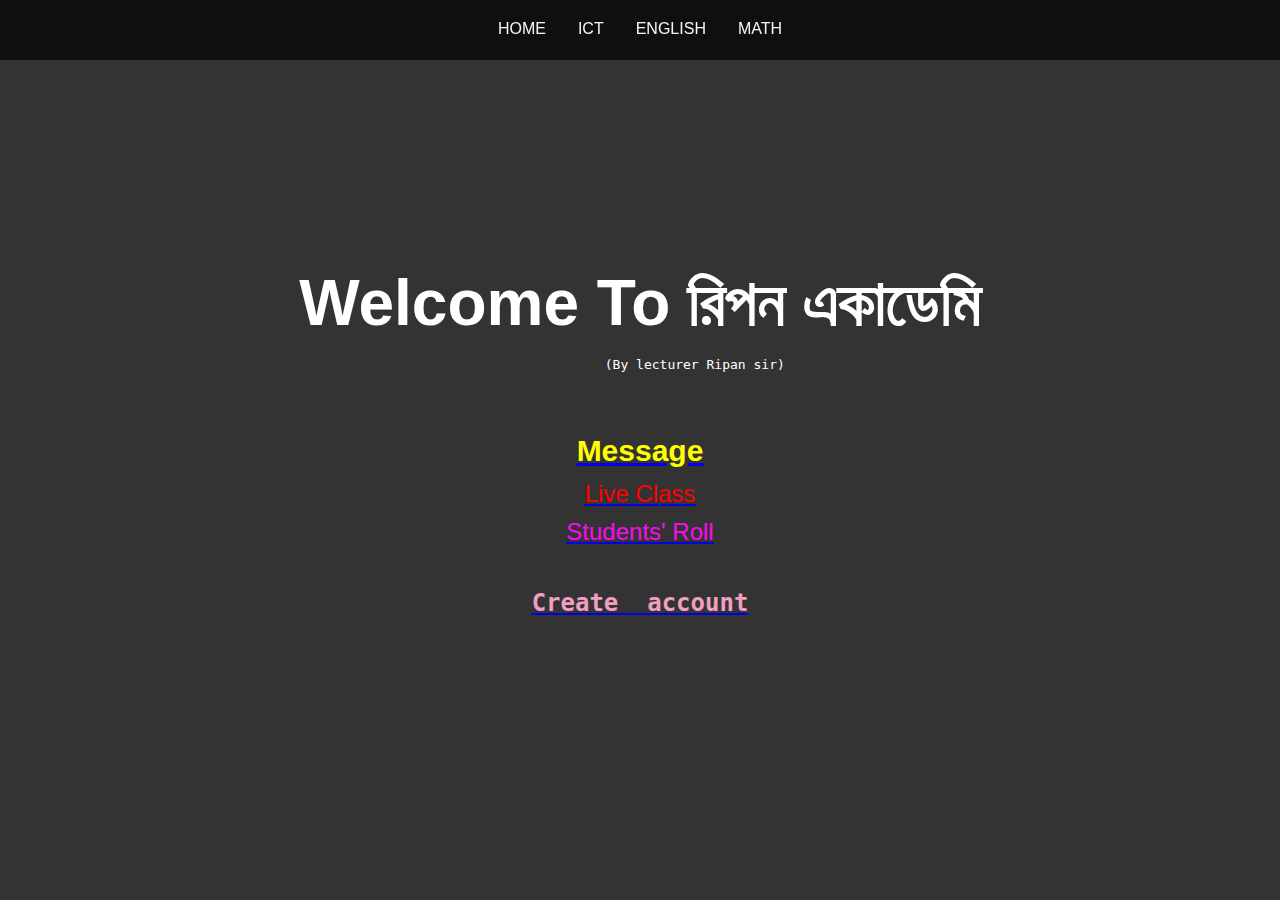
<file: index.html>
<!DOCTYPE html>
<html lang="en">

<head>
	<meta charset="UTF-8">
	<meta name="viewport" content="width=device-width, initial-scale=1">
	<meta http-equiv="x-ua-compatible" content="ie-edge">
	<title>Ripan Academy</title>
	<link rel="stylesheet" href="page5.css">
	<style>
	td{
	width:70px;
	Height:100px;
	background-color:blue;
	border-radius:150px;
	border:10px dotted rgba(255,0,0,1);
	padding:0;
	color:yellow;
	}
	b{
	font-size:20px;
	}
	      
	</style>
</head>

<body>
	<noscript>
		<h2>Please enable javascript in your browser</h2>
	</noscript>
	<div class="container">
		<nav class="navbar">
			<ul>
				<li><a href="#home">Home</a> </li>
				<li><a href="#ICT">ICT</a> </li>
				<li><a href="#English">English</a> </li>
				<li><a href="#Math">Math</a> </li>

			</ul>
		</nav>
		<section id="home">
		<h1>Welcome To   রিপন একাডেমি</h1>
		<pre>	      (By lecturer Ripan sir)</pre><br><br>
    <a href="https://ripanabc.github.io/result/message.html"><b><font color="yellow"><h2>Message</h2></font></b></a>
 
			<p><a href="https://us05web.zoom.us/j/84203063126?pwd=NmpGZmxIaEdjNmlkdkVDaGRxZ1NnQT09"><font color="red">Live Class</font></a></p>
		 <p><a href="https://ripanabc.github.io/10/roll.html"><font color="#ffO9f5">Students' Roll</font></a></p>
			<pre>                       <a href="https://ripanabc.github.io/result/form7.html"><b><font color="#f09fc0"><h2><p align="left">Create  account</p></h2></font></b></a></pre><br>
		
			</p></p>
		</section>
		<section id="ICT">
		<h1>ICT</h1>
		<p></p>
		<table border="0" width="400" height="200" cellspacing="20">
		<tr><td><b><a href="https://ripanabc.github.io/online/hsc.html"><font color="yellow">HSC</font></a></b></td><td><b><a href="https://ripanabc.github.io/online/glowing border.html"><font color="yellow">ETE <br>&<br>CSE</font></a></b></td></tr></table>
		
			</section>
		<section id="English">
		
		<h1><font color="red"> English</font></h1>
		<p></p>
		<table border="0" width="400" height="200" cellspacing="20">
		<tr><td><b><a href="https://ripanabc.github.io/ict/freebox1.html"><font color="yellow">Free Courses</font></a></b></td><td><b><a href="https://ripanabc.github.io/online/glowing border1.html"><font color="yellow">Paid Courses</font></a></b></td></tr></table>
			
		</section>
		<section id="Math">
		<h1><font color="red"> Higher math </font></h1>
		<p></p>
		<table border="0" width="400" height="200" cellspacing="20">
		<tr><td><b><a href="https://ripanabc.github.io/prep/preposition.html"><font color="yellow">Honours/Degree </font></a></b></td><td><b><a href="https://ripanabc.github.io/adm/jobs.html"><font color="yellow">Jobs</font></a></b></td></tr>
			<tr><td>
 <a href="https://ripanabc.github.io/adm/buet1.html"><font color="yellow"><b>Buet Admission</b></font></a></td><td><b><a href="https://ripanabc.github.io/online/Versity2.html"><font color=" Yellow">Versity addmission</font></a></b></td></tr>
			<tr><td colspan="2"><b><a href="https://ripanabc.github.io/academy/overlay.html"><font color="yellow">Earning money by gaming</font></a></b></td></tr>
			</table>
	
		</section>

	</div
	<script src="page5.js"></script>

</body>

</html>
</file>
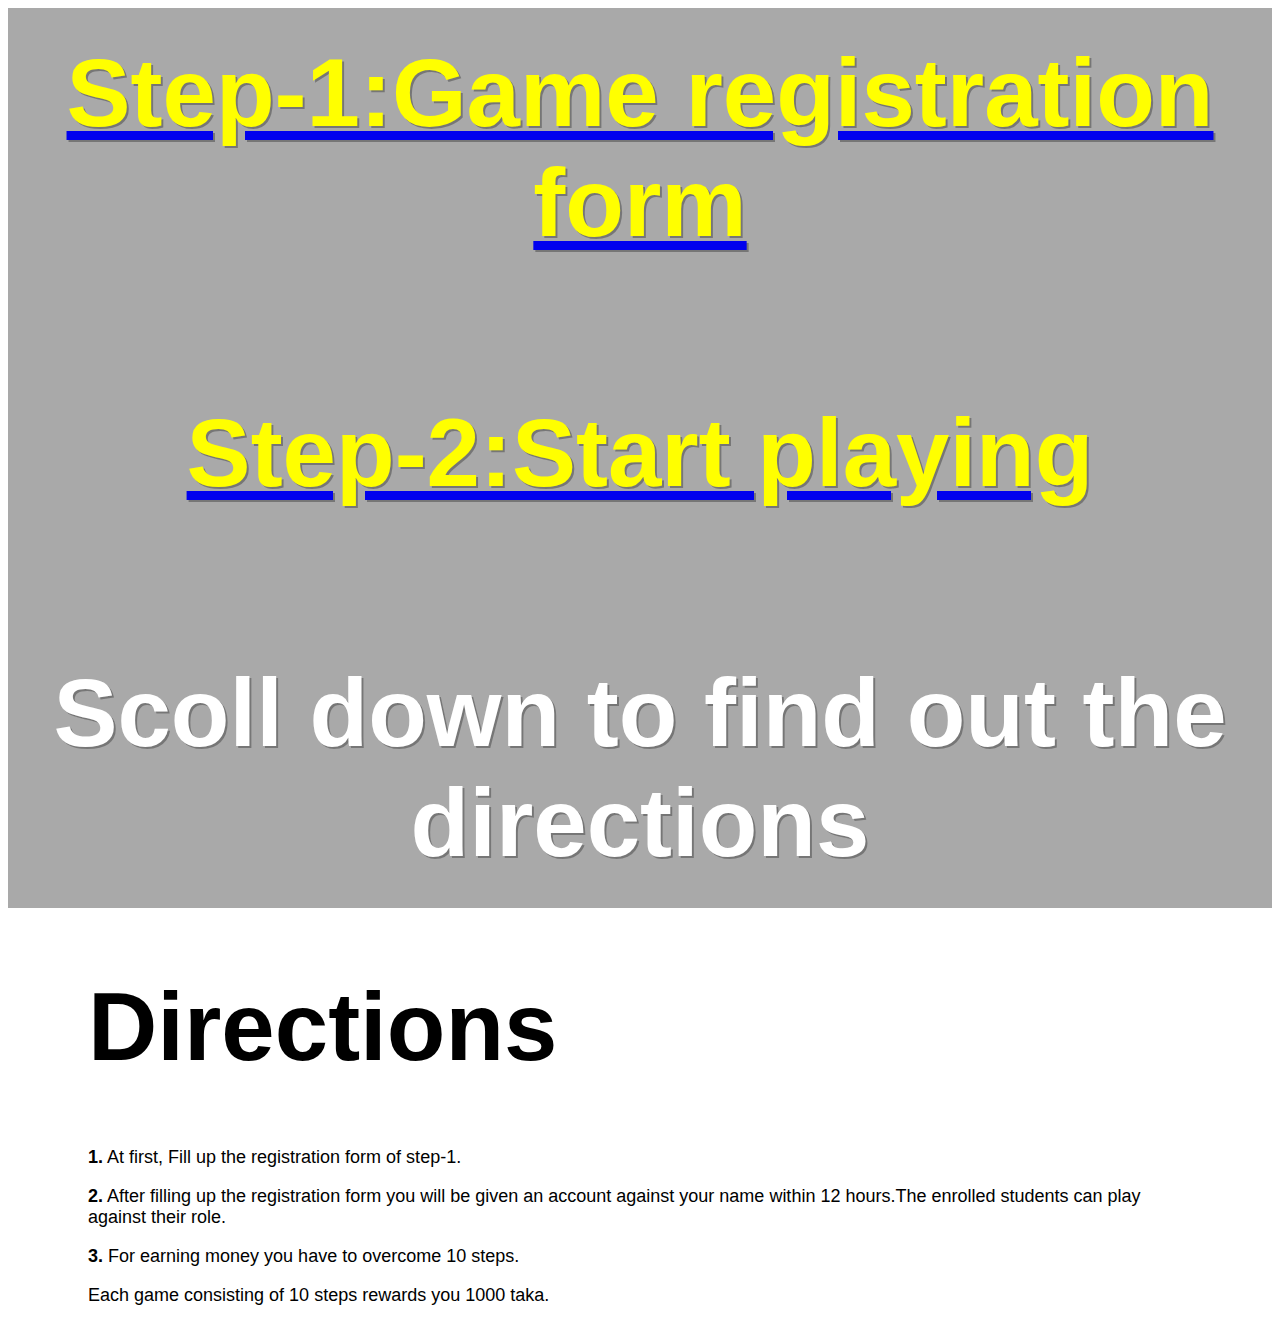
<file: overlay.html>
<html>
<head>
<link rel="stylesheet" href="overlay.css">
</head>
<body>
<div class="background-image">
	<div class="overlay-text">
		<h1> <a href="https://ripanabc.github.io/result/gaming.html"><font color="yellow">Step-1:Game registration form </font></a></h1><br>
		<h1><a href="https://ripanabc.github.io/result/players.html"><font color="yellow">Step-2:Start playing</font></a></h1>
		<br><br><h1>Scoll down to find out the directions </h1>
	</div>
</div>

<div class="content">
	<h1>Directions</h1>
	<p>
	<b>1.</b> At first, Fill up the registration form of step-1.
	</p>
	<p>
	<b>2.</b>	After filling up the registration form you will be given an account against your
		name within 12 hours.The enrolled students can play against their role.
	</p>
	<p>
		<b>3.</b> For earning money you have to overcome 10 steps.
	</p>
	<p>Each game consisting of 10 steps rewards you 1000 taka.</p>
</div>
</body>
</html>
</file>
<file: page5.css>
* {
    margin: 0;
    padding: 0;
}

body {
    font-family: Arial, Helvetica, sans-serif;
    background-color: #333;
    color: white;
    line-height: 1.6;
    height: 100vh;
     overflow: hidden;

}

.container {
    width: 100%;
    height: 100%;
    /* CSS Smooth Scroll*/
    overflow-y: scroll;
    scroll-behavior: smooth;
    scroll-snap-type: y mandatory;


}

.navbar {
    position: fixed;
    top:0;
    z-index: 1;
    display: flex;
    width: 100%;
    height: 60px;
    background: rgba(0,0,0,0.7);
}
.navbar ul {
    display: flex;
    list-style: none;
    width: 100%;
    justify-content: center;
}
.navbar ul li {
    margin: 0;
    padding: 1rem;
}
.navbar ul li a {
    text-decoration: none;
    text-transform: uppercase;
    color: #f4f4f4;
}
.navbar ul li a:hover {
    color: #757474;

}

section {
 display: flex;
 flex-direction: column;
 align-items: center;
 justify-content: center;
 text-align: center;
 width: 100%;
 height: 100vh;
 scroll-snap-align: center;

}
section h1 {
 font-size: 4rem;
}

section p {
  font-size: 1.5rem;
    max-width: 600px;
}

/* Section Images */

section#home {
  background: url("https://source.unsplash.com/flfhAlEwDq4/1600x900") no-repeat center center/cover;
}
section#ICT {
    background: url("https://source.unsplash.com/R3pUGn5YiTg/1600x900") no-repeat center center/cover;
}
section#English {
    background: url("class.jpg") no-repeat center center/cover;
}
section#Math {
background: url("https://source.unsplash.com/flfhAlEwDq4/1600x900") no-repeat center center/cover;
}
</file>
<file: overlay.css>
html {
  font-size: 62.5%;
}

body {
  font-family: 'Open Sans', '-apple-system', BlinkMacSystemFont, 'Segoe UI', Roboto, Oxygen, Ubuntu, Cantarell, 'Helvetica Neue', sans-serif;
}

h1 {
  font-size:  9.6rem;
}

p {
  font-size: 1.8rem;
}
 .background-image {
  color: white;
  display: flex;
  justify-content: center;
  align-items: center;
  min-width: 100%;
  height: 100vh;
  background-image: url('https://images.pexels.com/photos/417074/pexels-photo-417074.jpeg');
  background-attachment: fixed;
  background-repeat: no-repeat;
  background-size: cover;
  background-position:  center;
  background-color: darkgrey;
}

.overlay-text {
  color: white;
  text-shadow: 2px 2px rgba(0, 0, 0, .3);
  text-align: center;
}

.content {
  margin: 3rem 4rem;
  padding: 0 4rem;
}
</file>
